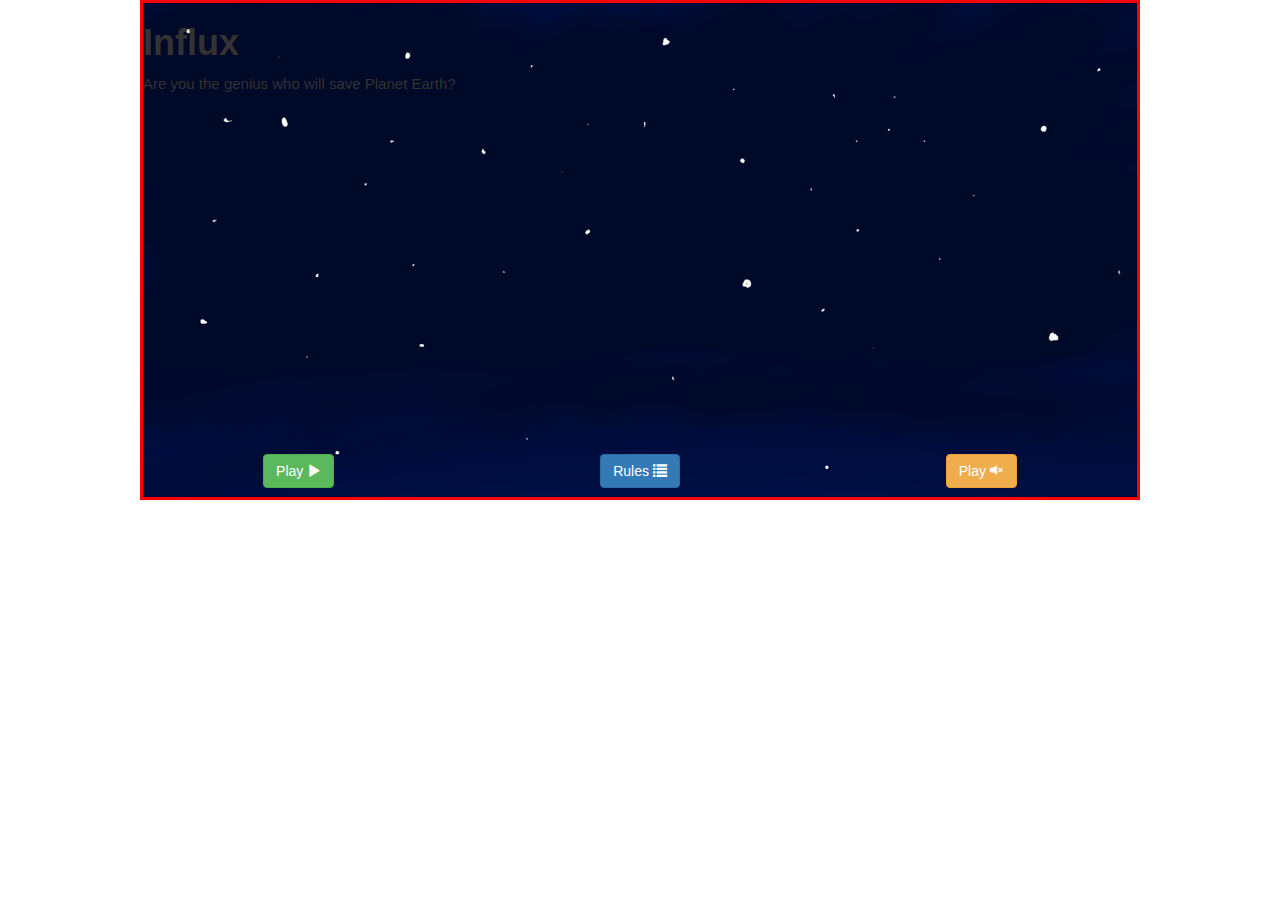
<file: index.html>
<html>
<head>

  <!--BOOTSTRAP-->
  <!-- Latest compiled and minified CSS -->
  <link rel="stylesheet" href="https://maxcdn.bootstrapcdn.com/bootstrap/3.3.7/css/bootstrap.min.css">
  <!-- jQuery library -->
  <script src="https://ajax.googleapis.com/ajax/libs/jquery/3.3.1/jquery.min.js"></script>
  <!-- Latest compiled JavaScript -->
  <script src="https://maxcdn.bootstrapcdn.com/bootstrap/3.3.7/js/bootstrap.min.js"></script>
  <!--END BOOTSTRAP-->

  <!--Custom CSS-->
  <link href="main.css" rel="stylesheet" type="text/css"/>
  <!--End Custom CSS-->


</head>

<body>
  <div class="mainScreen">
      <div class="hero-text">
        <h1><strong>Influx</strong></h1>
        <p style="font-size:15px">Are you the genius who will save Planet Earth?</p>
      </div>
      <div class="row" style="padding-top:350px;">
        <div class="col-md-4 text-center">
          <a href="level1.html">
            <button type="button" class="btn btn-success">Play <span class="glyphicon glyphicon-play"></span></button>
          </a>
        </div>
        <div class="col-md-4 text-center">
          <a href="rules.html">
            <button type="button" class="btn btn-primary">Rules <span class="glyphicon glyphicon-list"></span></button>
          </a>
        </div>
        <div class="col-md-4 text-center">
          <a href="mute.html">
            <button type="button" class="btn btn-warning">Play <span class="glyphicon glyphicon-volume-off"></span></button>
          </a>
        </div>
      </div>
  </div>
</body>

</html>
</file>
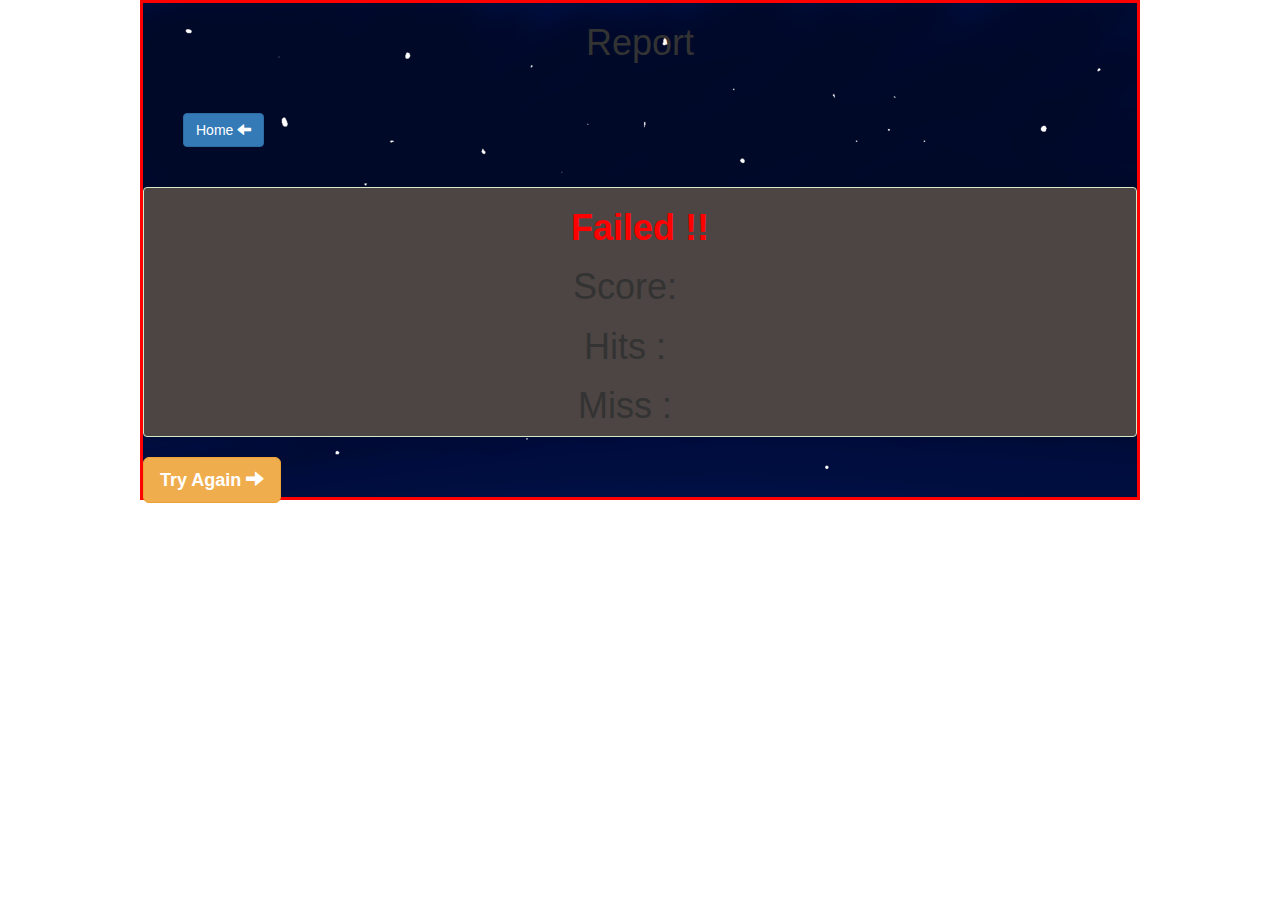
<file: fail.html>
<html>
<head>

  <!--BOOTSTRAP-->
  <!-- Latest compiled and minified CSS -->
  <link rel="stylesheet" href="https://maxcdn.bootstrapcdn.com/bootstrap/3.3.7/css/bootstrap.min.css">
  <!-- jQuery library -->
  <script src="https://ajax.googleapis.com/ajax/libs/jquery/3.3.1/jquery.min.js"></script>
  <!-- Latest compiled JavaScript -->
  <script src="https://maxcdn.bootstrapcdn.com/bootstrap/3.3.7/js/bootstrap.min.js"></script>
  <!--END BOOTSTRAP-->

  <!--Custom CSS-->
  <link href="main.css" rel="stylesheet" type="text/css"/>
  <!--End Custom CSS-->


</head>

<body onload="printReport()">
  <div class="mainScreen">
    <h1 class="text-center">Report</h1>
    <div id="report" style="padding:40px;">

    <div id="gotoHome">
        <a href="index.html">
          <button type="button" class="btn btn-primary btn-md">Home <span class="glyphicon glyphicon-arrow-left"></span></button>
        </a>
    </div>

    </div>
    <div id="stats" style="background-color: #4d4543;" class="panel panel-success">
      <h1 class="text-center" style="color:red;"><b>Failed !!</b></h1>
      <h1 class="text-center">Score: <span class="panel-heading" id="sco"></span></h1>
      <h1 class="text-center">Hits : <span class="panel-heading" id="hit"></span></h1>
      <h1 class="text-center">Miss : <span class="panel-heading" id="mis"></span></h1>
    </div>

    <div id="trybut">
        <button type="button" onclick="newpage('level1.html')" class="btn btn-warning btn-lg "><b>Try Again <span class="glyphicon glyphicon-arrow-right"></b></button>
      </a>
    </div>


  </div>
  <script src="level1.js"></script>
  <script src="level2.js"></script>


</body>

</html>
</file>
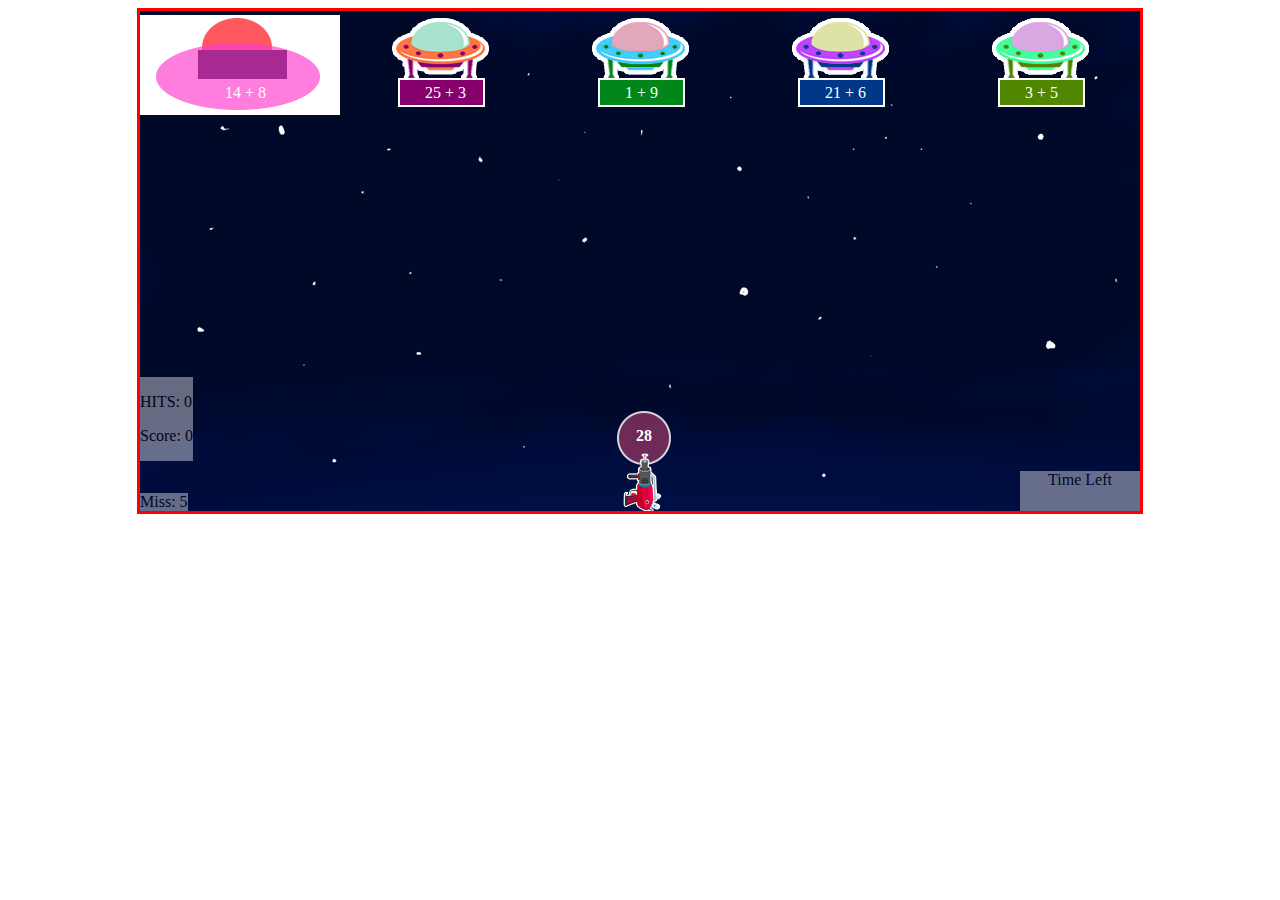
<file: level1.html>
<html>

  <head>
    <title>Alien Invasion Game Level 1</title>
    <!--Game CSS-->
    <link href="main.css" type="text/css" rel="stylesheet" />

    <!--Game JavaScript-->


  </head>

  <body>
    <div class="mainScreen" >
      <!--Space ships-->
      <div id="ss1" onclick="resetSS1()">
        SpaceShip1
      </div>
      <div id="ss2" onclick="resetSS2()">
        SpaceShip2
      </div>
      <div id="ss3" onclick="resetSS3()">
        SpaceShip3
      </div>
      <div id="ss4" onclick="resetSS4()">
        SpaceShip4
      </div>
      <div id="ss5" onclick="resetSS5()">
        SpaceShip5
      </div>

      <!--Canons-->
      <div id="canon">
        Canon
      </div>

      <!--Missed Questions display-->
      <div id="missed">
        Missed
      </div>

      <!--HITS-->
      <div id="hits">
        Hits
      </div>

      <!--Timer-->
      <div id="leveltimer">
        Time Left
      </div>

    </div>

    <!--JavaScript-->
     <script src="level1.js"></script>
  </body>

</html>
</file>
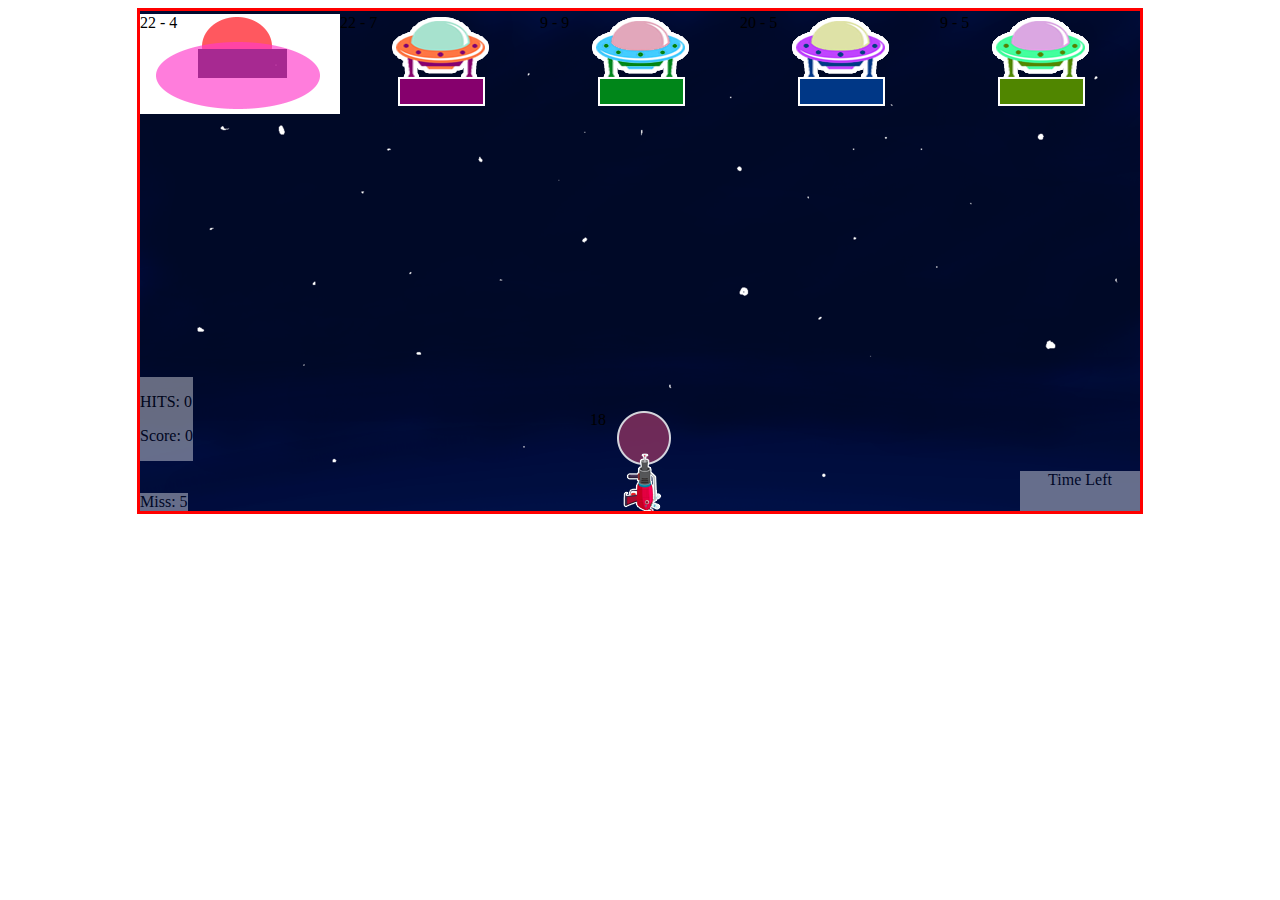
<file: level2.html>
<html>

  <head>
    <title>Alien Invasion Game Level 2</title>
    <!--Game CSS-->
    <link href="main.css" type="text/css" rel="stylesheet" />

    <!--Game JavaScript-->


  </head>

  <body>
    <div class="mainScreen" >
      <!--Space ships-->
      <div id="ss1" onclick="resetSS1()">
        SpaceShip1
      </div>
      <div id="ss2" onclick="resetSS2()">
        SpaceShip2
      </div>
      <div id="ss3" onclick="resetSS3()">
        SpaceShip3
      </div>
      <div id="ss4" onclick="resetSS4()">
        SpaceShip4
      </div>
      <div id="ss5" onclick="resetSS5()">
        SpaceShip5
      </div>

      <!--Canons-->
      <div id="canon">
        Canon
      </div>

      <!--Missed Questions display-->
      <div id="missed">
        Missed
      </div>

      <!--HITS-->
      <div id="hits">
        Hits
      </div>

      <!--Timer-->
      <div id="leveltimer">
        Time Left
      </div>

    </div>

    <!--JavaScript-->
     <script src="level2.js"></script>
  </body>

</html>
</file>
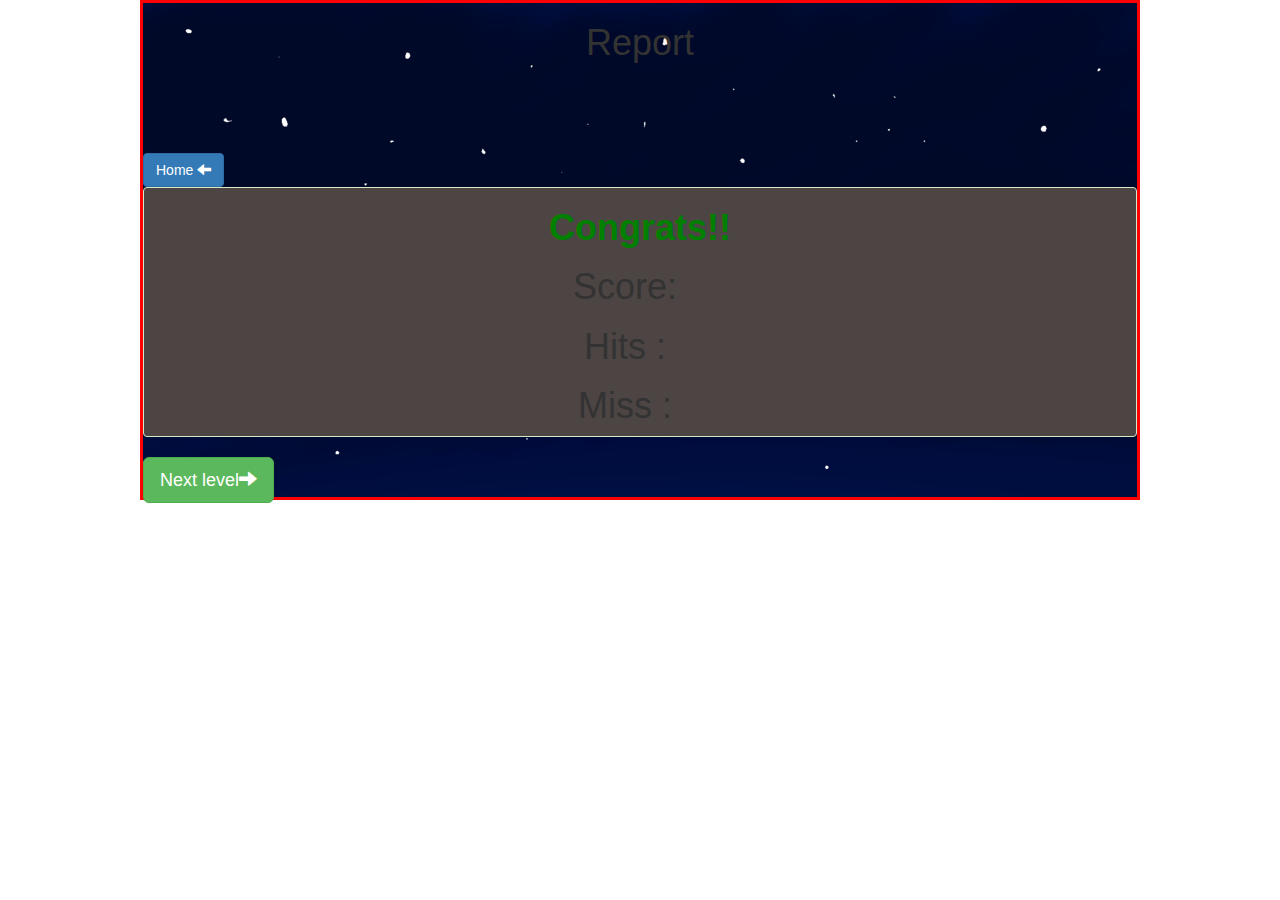
<file: report.html>
<html>
<head>

  <!--BOOTSTRAP-->
  <!-- Latest compiled and minified CSS -->
  <link rel="stylesheet" href="https://maxcdn.bootstrapcdn.com/bootstrap/3.3.7/css/bootstrap.min.css">
  <!-- jQuery library -->
  <script src="https://ajax.googleapis.com/ajax/libs/jquery/3.3.1/jquery.min.js"></script>
  <!-- Latest compiled JavaScript -->
  <script src="https://maxcdn.bootstrapcdn.com/bootstrap/3.3.7/js/bootstrap.min.js"></script>
  <!--END BOOTSTRAP-->

  <!--Custom CSS-->
  <link href="main.css" rel="stylesheet" type="text/css"/>
  <!--End Custom CSS-->


</head>

<body onload="printReport()">
  <div class="mainScreen">
    <h1 class="text-center">Report</h1>
    <div id="report" style="padding:40px;">

    </div>
    <div id="gotoHome">
      <a href="index.html">
        <button type="button" class="btn btn-primary btn-md">Home <span class="glyphicon glyphicon-arrow-left"></span></button>
      </a>
    </div>

    <div id="stats" style="background-color: #4d4543;" class="panel panel-success">
      <h1 class="text-center" style="color:green;"><b>Congrats!!</b></h1>
      <h1 class="text-center">Score: <span class="panel-heading" id="sco"></span></h1>
      <h1 class="text-center">Hits : <span class="panel-heading" id="hit"></span></h1>
      <h1 class="text-center">Miss : <span class="panel-heading" id="mis"></span></h1>
    </div>

    <div id="level2but">
      <a href="level2.html">
        <button type="button" class="btn btn-success btn-lg">Next level<span class="glyphicon glyphicon-arrow-right"></span></button>
      </a>

  </div>
  <script src="level1.js"></script>
</body>

</html>
</file>
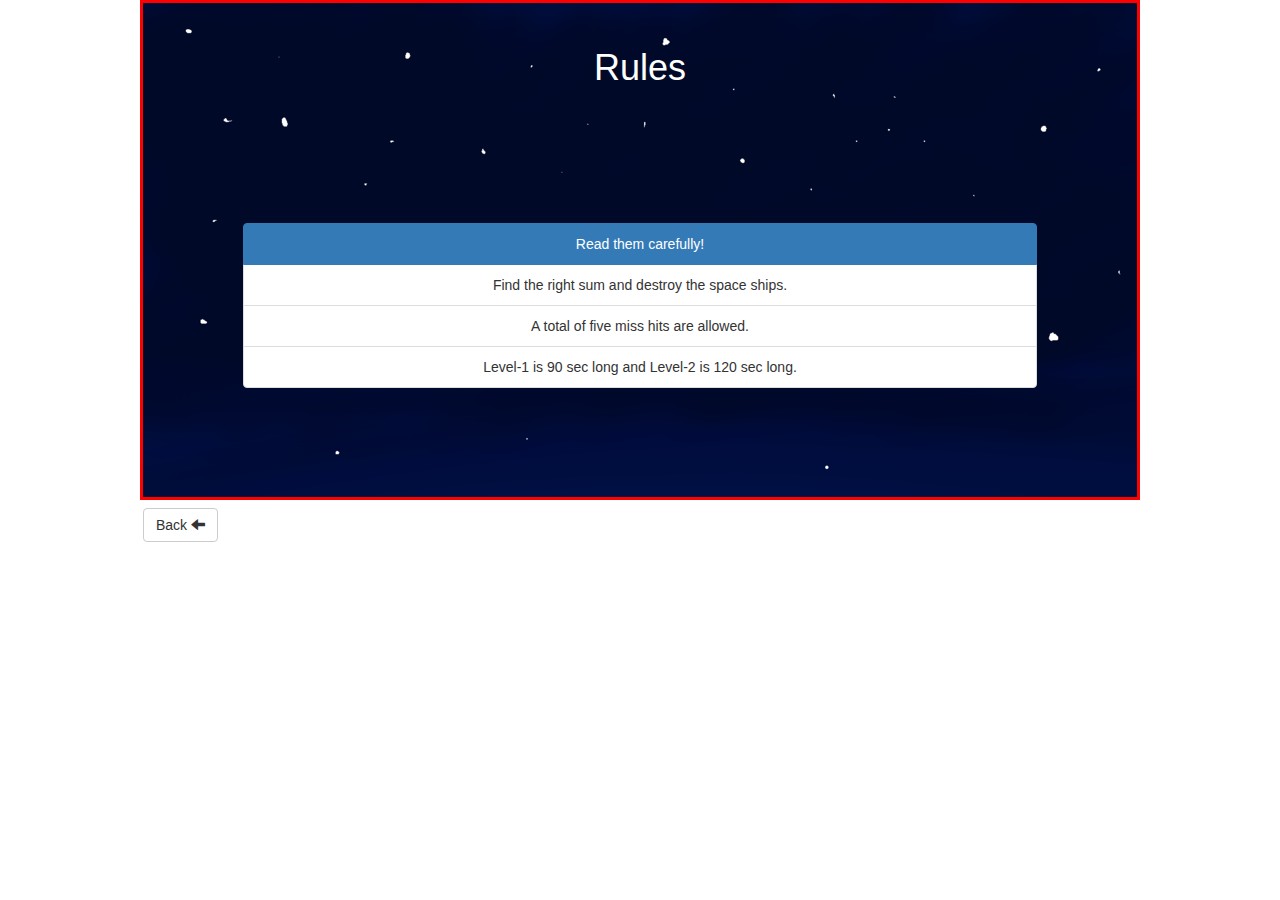
<file: rules.html>
<html>
<head>

  <!--BOOTSTRAP-->
  <!-- Latest compiled and minified CSS -->
  <link rel="stylesheet" href="https://maxcdn.bootstrapcdn.com/bootstrap/3.3.7/css/bootstrap.min.css">
  <!-- jQuery library -->
  <script src="https://ajax.googleapis.com/ajax/libs/jquery/3.3.1/jquery.min.js"></script>
  <!-- Latest compiled JavaScript -->
  <script src="https://maxcdn.bootstrapcdn.com/bootstrap/3.3.7/js/bootstrap.min.js"></script>
  <!--END BOOTSTRAP-->

  <!--Custom CSS-->
  <link href="main.css" rel="stylesheet" type="text/css"/>
  <!--End Custom CSS-->


</head>

<body>
  <div class="mainScreen">
    <h1 class="text-center" style="color:white;padding:25px;">Rules</h1>
    <div style="padding:100px;">
      <ul class="list-group text-center">
        <li class="list-group-item active">Read them carefully!</li>
        <li class="list-group-item">Find the right sum and destroy the space ships.</li>
        <li class="list-group-item">A total of five miss hits are allowed.</li>
        <li class="list-group-item">Level-1 is 90 sec long and Level-2 is 120 sec long. </li>
      </ul>
    </div>
    <div id="gotoHome">
      <a href="index.html">
        <button type="button" class="btn btn-default">Back <span class="glyphicon glyphicon-arrow-left"></span></button>
      </a>
    </div>
  </div>
</body>

</html>
</file>
<file: main.css>
.mainScreen{
  margin: auto;
  width: 1000px;
  height: 500px;
  position: relative;
  border: 3px solid red;
  background-image: url('bg.png');
}

#ss1{
  position: absolute;
  top: 0px;
  left: 0px;
  width: 200px;
  height: 100px;

  background-image: url('png/ss1.png');
}
#ss2{
  position: absolute;
  top: 0px;
  left: 200px;
  width: 200px;
  height: 100px;

  background-image: url('png/ss2.png');
}
#ss3{
  position: absolute;
  top: 0px;
  left: 400px;
  width: 200px;
  height: 100px;

  background-image: url('png/ss3.png');
}
#ss4{
  position: absolute;
  top: 0px;
  left: 600px;
  width: 200px;
  height: 100px;

  background-image: url('png/ss4.png');
}
#ss5{
  position: absolute;
  top: 0px;
  left: 800px;
  width: 200px;
  height: 100px;

  background-image: url('png/ss5.png');
}

#canon{
  position: absolute;
  bottom: 0px;
  left: 450px;
  width: 100px;
  height: 100px;

  background-image: url('png/can.png');
}

#missed{
  position: absolute;
  bottom: 0px;
  left: 0px;
  background-color: white;
  opacity: 0.4;
}

#leveltimer{
  text-align: center;
  position: absolute;
  width: 120px;
  height: 40px;
  bottom: 0px;
  right: 0px;
  background-color: white;
  opacity: 0.4;
}

#hits{
  position: absolute;
  bottom: 50px;
  left: 0px;
  background-color: white;
  opacity: 0.4;
}
</file>
